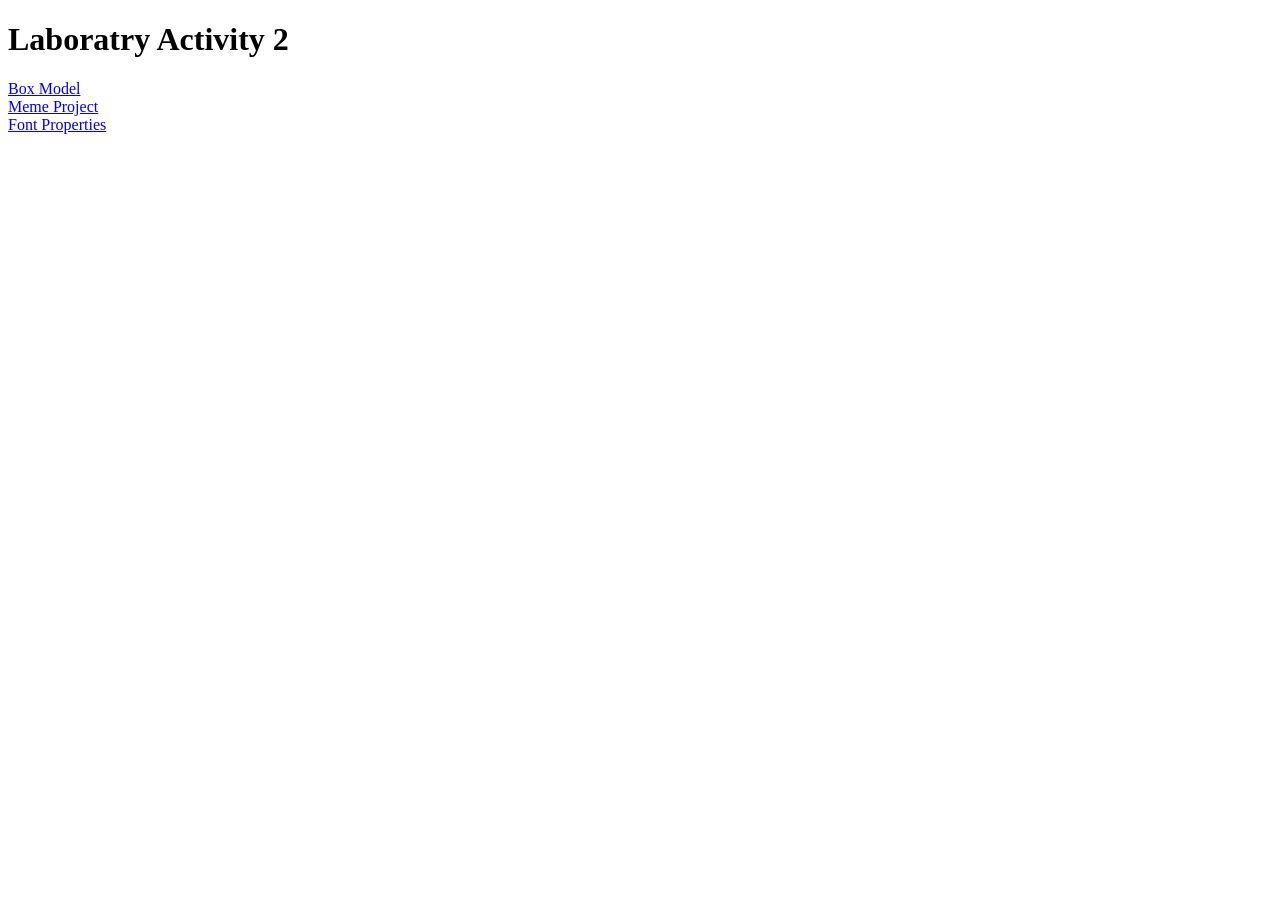
<file: index.html>
<!DOCTYPE html>
<html lang="en">
<head>
    <meta charset="UTF-8">
    <meta name="viewport" content="width=device-width, initial-scale=1.0">
    <title>Lab Activities</title>
</head>
<body>
    <h1> Laboratry Activity 2 </h1>
    <a href="./6.3 CSS Box Model/index.html">Box Model</a> <br>
    <a href="./6.4 CSS Motivation Meme/index.html">Meme Project</a> <br>
    <a href="./Font Properties/index.html">Font Properties</a>
</body>
</html>
</file>
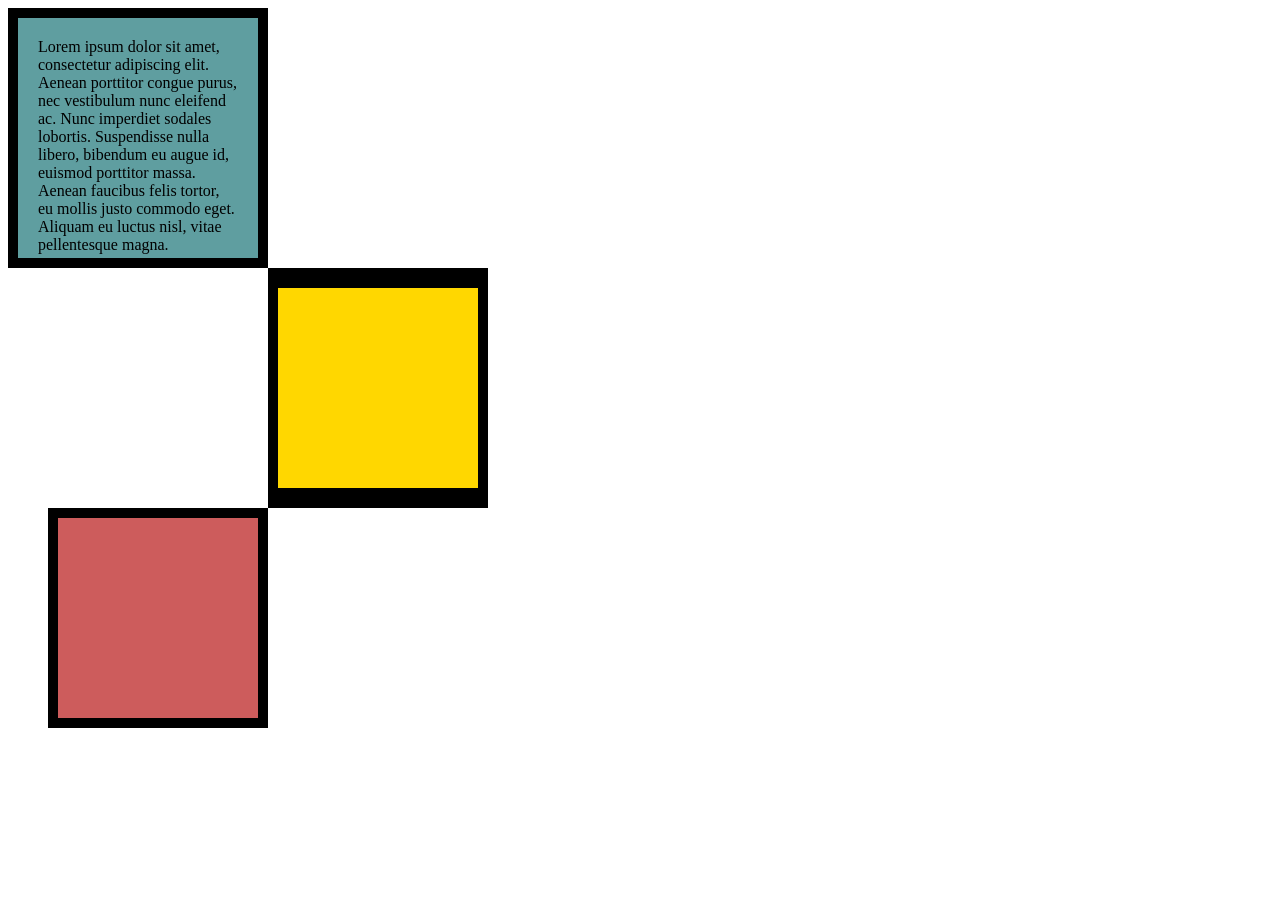
<file: 6.3 CSS Box Model/index.html>
<!DOCTYPE html>
<html lang="en">
 
<head>
  <meta charset="UTF-8">
  <title>CSS Box Model</title>
  <style>
    /* Write your CSS code here */
div {
      width: 200px;
      height: 200px;
    }
 
    .BoxOne {
      background: cadetblue;
      padding: 20px;
      border: 10px solid black;
    }
 
    .BoxOne p {
      margin: 0%;
    }
 
    .BoxTwo {
      background: gold;
      border-top: 20px solid black;
      border-bottom: 20px solid black;
      border-left: 10px solid black;
      border-right: 10px solid black;
      margin-left: 260px;
    }
 
    .BoxThree {
      background: indianred;
      border: 10px solid black;
      margin-left: 40px;
    }
  </style>
</head>
<body>
 
  <div class="BoxOne">
    <p>
      Lorem ipsum dolor sit amet, consectetur adipiscing elit. Aenean porttitor congue
      purus, nec vestibulum nunc eleifend ac. Nunc imperdiet sodales lobortis.
      Suspendisse nulla libero, bibendum eu augue id, euismod porttitor massa. Aenean
      faucibus felis tortor, eu mollis justo commodo eget. Aliquam eu luctus nisl, vitae
      pellentesque magna.
    </p>
  </div>
 
  <div class="BoxTwo"></div>
  <div class="BoxThree"></div>
  </style>
</head>
 
<body>
 
 
  <!-- TODOs:
1. Create 3 Boxes using the div element.
2. Set their sizes to 200px heigh by 200px wide.
3. Set different background colors for each of the boxes (I used cadetblue, gold and indianred).
4. Add a paragraph <p> element into the first div and add the following words:
    Lorem ipsum dolor sit amet, consectetur adipiscing elit. Aliquam at sapien porttitor urna elementum lacinia. In
    id magna pulvinar, ultricies lorem id, vehicula elit. Aliquam eu luctus nisl, vitae pellentesque magna. Phasellus
    dolor metus, laoreet ac convallis sit amet, efficitur sed dolor.
5. Set the 1st div to have 20px padding all around with a black 10px border.
6. Fix the style of the <p> element to remove all margins.
Hint: Use the CSS inspector in Chrome.
7. Set the 2nd div to have a 20px border on top and bottom and 10px border left and right. (See goal image)
8. Set the 3rd div to have a 10px border
9. Set the margins for the divs so that each box corner touches the other. (See the goal image)
-->
 
</body>
 
</html>
</file>
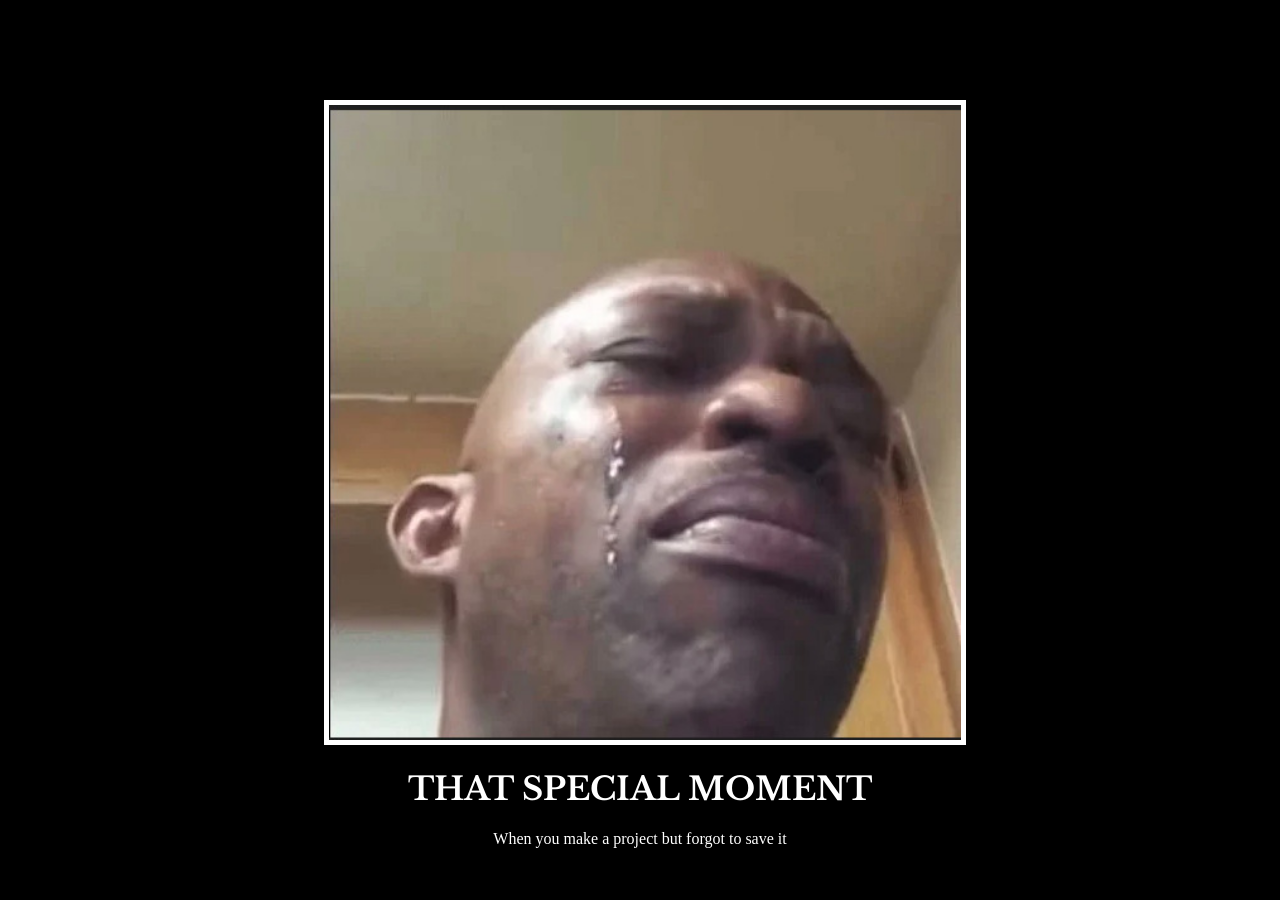
<file: 6.4 CSS Motivation Meme/index.html>
<!DOCTYPE html>
  <html lang="en">
  <head>
    <meta charset="UTF-8">
    <meta name="viewport" content="width=device-width, initial-scale=1.0">
    <title>Motivation Meme</title>
   
    <link rel="preconnect" href="https://fonts.googleapis.com">
    <link rel="preconnect" href="https://fonts.gstatic.com" crossorigin>
    <link href="https://fonts.googleapis.com/css2?family=Libre+Baskerville:400&display=swap" rel="stylesheet">
 
    <link rel="stylesheet" href="style.css">
  </head>
  <body>
    <div class="container">
    <img src="./assets/image/meme.jpg" alt="Motivational Meme">
    <h1>That Special Moment</h1>
    <p>When you make a project but forgot to save it</p>
  </div>
  </body>
  </html>
 
 
<!--
  TODO: Create a motivational post website.
Style it how ever you like.
Look at the goal image for inspiration.
But it must have the following features:
1. The main h1 text should be using the Regular Libre Baskerville Font from Google Fonts:
  https://fonts.google.com/specimen/Libre+Baskerville
2. The text should be white and background black.
3. Add your own image into the images folder inside assets. It should have a 5px white border.
4. The text should be center aligned.
5. Create a div to contain the h1, p and img elements. Adjust the margins so that the image and text are centered on the page.
  Hint: You horizontally center a div by giving it a width of 50% and a margin-left of 25%.
  Hint: Set the image to have a width of 100% so it fills the div.
6. Read about the text-transform property on MDN docs to make the h1 uppercase with CSS.
  https://developer.mozilla.org/en-US/docs/Web/CSS/text-transform
-->
</file>
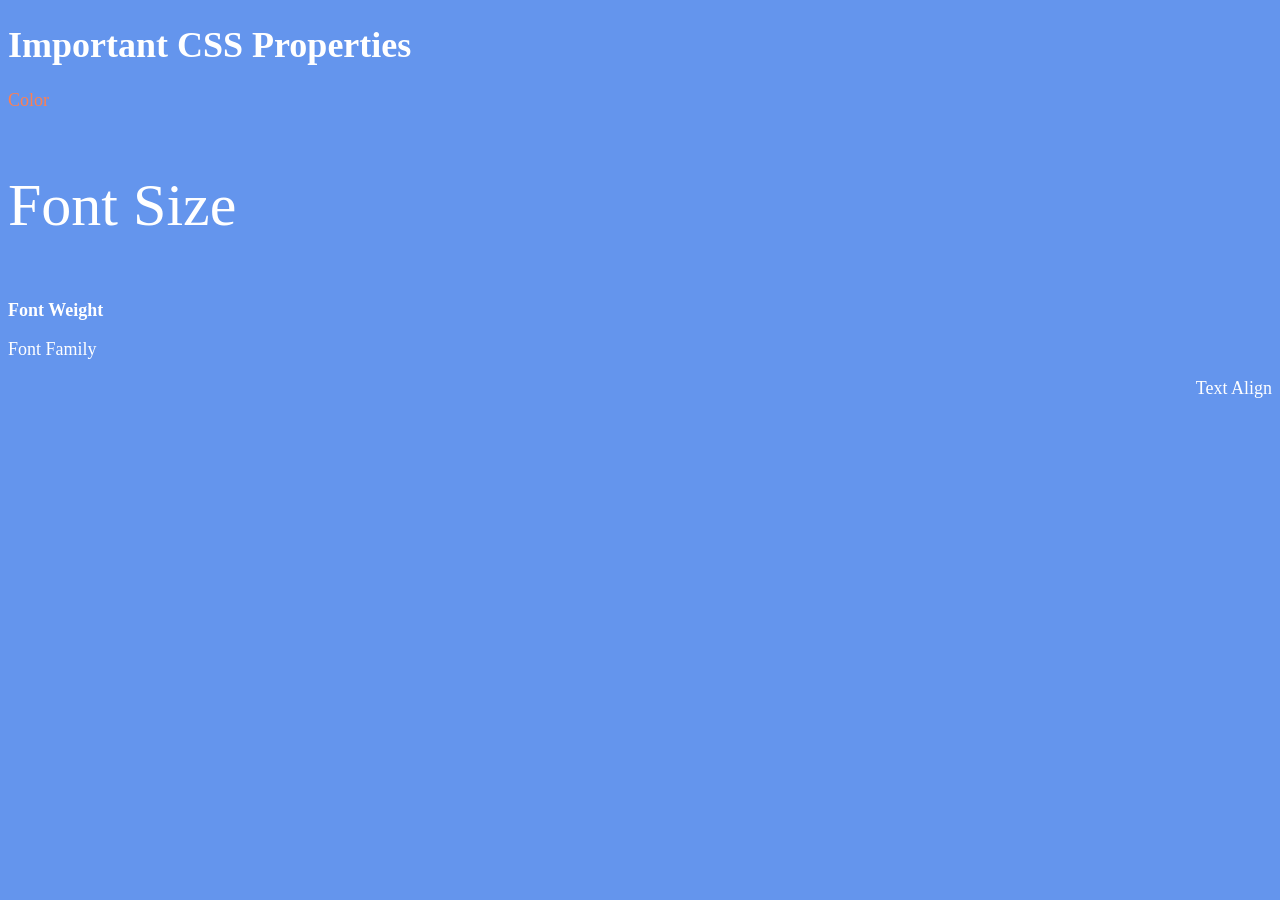
<file: Font Properties/index.html>
<!DOCTYPE html>
<html lang="en">
 
<head>
  <meta charset="UTF-8">
  <title>CSS Properties</title>
  <style>
    body {
        background-color: cornflowerblue;
        color: white;
        font-size: 18px;
    }
     html {
            font-size: 30px;
        }
        .color {
            color:coral;
        }
        .font-size {
            font-size: 2rem;
        }
        .font-weight {
            font-weight: 900;
        }
        .font-family {
            font-family: "Caveat", cursive;
            font-weight: 400;
        }
        .text-align {
            text-align: right;
        }
  </style>
<link rel="preconnect" href="https://fonts.googleapis.com">
<link rel="preconnect" href="https://fonts.gstatic.com" crossorigin>
<link href="https://fonts.googleapis.com/css2?family=Caveat:wght@400..700&family=Montserrat:ital,wght@0,100..900;1,100..900&display=swap%22 rel="stylesheet">
</head>
 
<body>
  <h1>Important CSS Properties</h1>
    <p class="color">Color</p>
    <p class="font-size">Font Size</p>
    <p class="font-weight">Font Weight</p>
    <p class="font-family">Font Family</p>
    <p class="text-align">Text Align</p>  
 
  <!-- TODOs
  1. Change the color of <p>Color</p> to "coral" color.
  2. Change the font size of <p>Font Size</p> to 2X the size of the root font size.
  3. Change the font weight of <p>Font Weight</p> to 900.
  4. Change the font family of <p>Font Family</p> to the Google font Caveat with regular (400) font weight.
  Link: https://fonts.google.com/specimen/Caveat
  5. Change the <p>Text Align</p> to right align.
  6. Change the the root (html element) font size to 30px -->
</body>
 
</html>
</file>
<file: 6.4 CSS Motivation Meme/style.css>
body {
  background-color: black;
  color: white;
  text-align: center;
}
 
.container {
  width: 50%;
  margin-left: 25%;
  margin-top: 100px;
}
 
img {
  width: 100%;
  border: 5px solid white;
}
 
h1 {
  font-family: 'Libre Baskerville', serif;
  text-transform: uppercase;
  margin-top: 20px;
}
 
p {
  margin-top: 10px;
}
</file>
